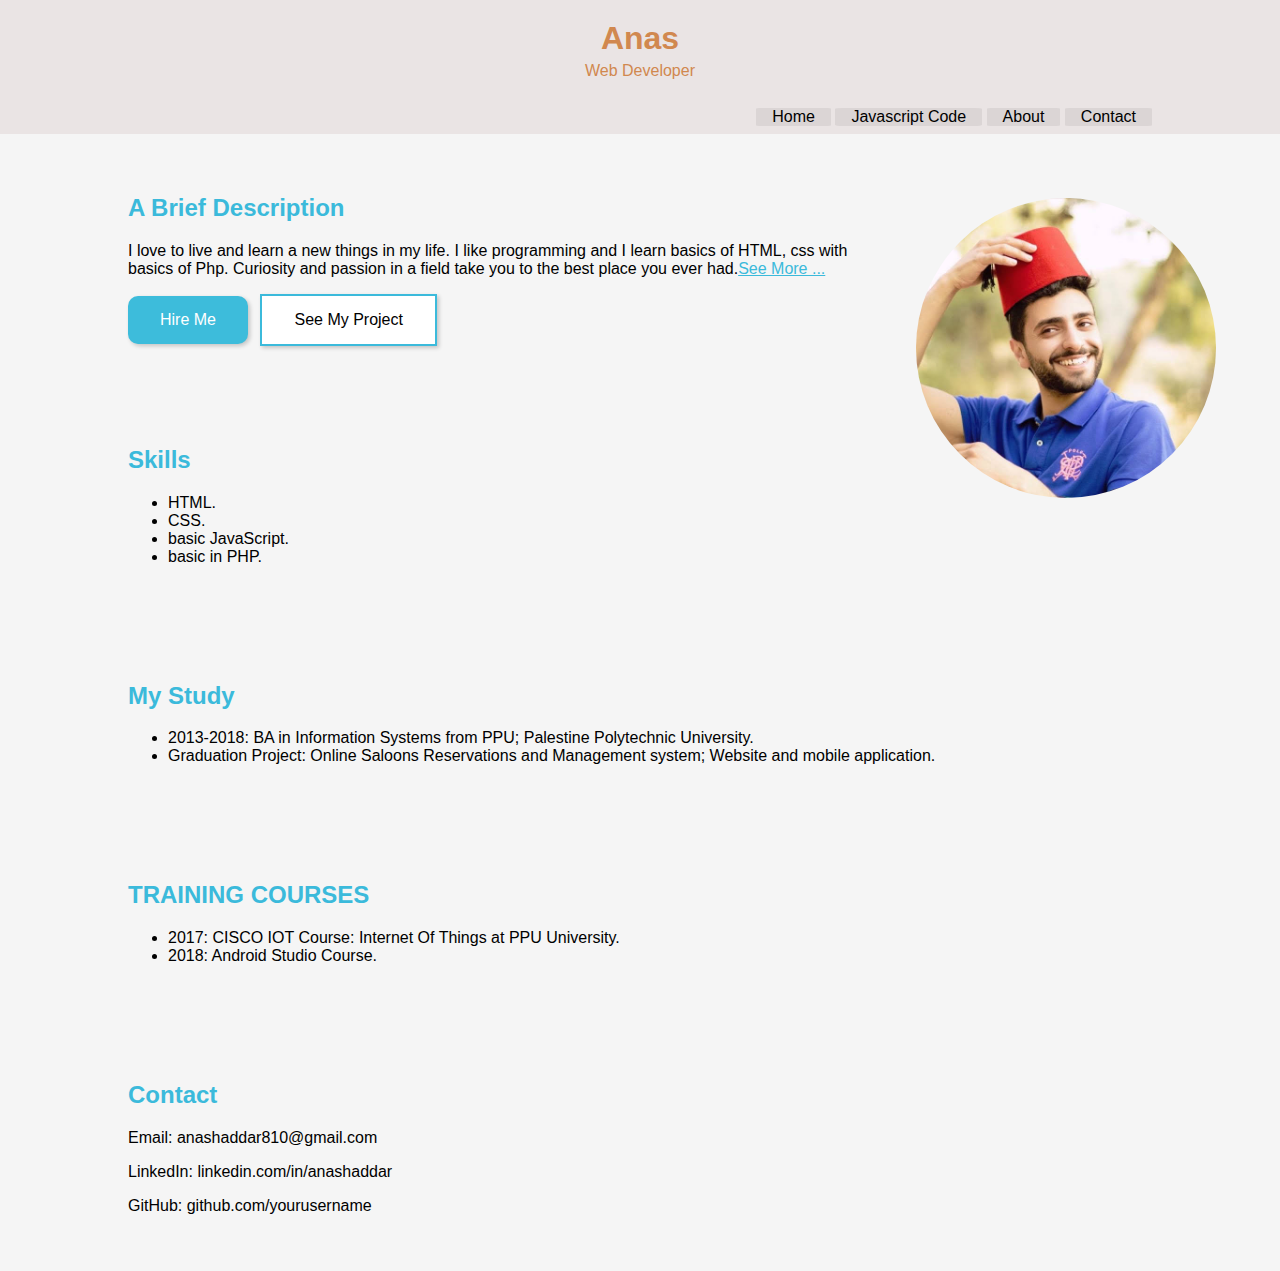
<file: index.html>
<!DOCTYPE html>
<html lang="en">
<head>
    <meta charset="UTF-8">
    <link rel="stylesheet" href="https://fonts.google.com/specimen/Poppins">
    <link rel="stylesheet" href="style.css">
    <title>Your Name - Portfolio</title>
</head>
<body>


    <header>
        <div class="container">
            <h1>Anas</h1>
            <p>Web Developer</p>
        </div>
    </header>

    <nav>
        <a  href="index.html">Home</a>
          <a href="javascript.html">Javascript Code</a>
        <a href="#">About</a>
        <a href="#">Contact</a>
    </nav>
   
        <div>
             <img src="IMG_1757.JPG">
        </div>
        
       


        <section class="about-me">
        <div class="container">
            <h2> A Brief Description</h2>
            <p>I love to live and learn a new things in my life. I like programming and I learn basics of HTML, css with basics of Php.
                 Curiosity and passion in a field take you to the best place you ever had.<a href="google.com">See More ...</a></p>
            
            <button  type="button"  class="btn1">Hire Me</button>
        <button  type="button"class="btn2">See My Project</button>
        </div>

       

    </section>

    <section class="skills">
        <div class="container">
            <h2>Skills</h2>
            <ul>
                <li>HTML.</li>
                <li>CSS.</li>
                <li>basic JavaScript.</li>
                <li>basic in PHP.</li>
              
            </ul>
        </div>
    </section>

    <section class="portfolio">
        <div class="container">
            <h2>My Study</h2>
            <ul>
                <li>
                    2013-2018: BA in Information Systems from PPU; Palestine Polytechnic University.
                </li>
                <li>               
                    Graduation Project: Online Saloons Reservations and Management system; Website and mobile application.
                </li>

        </ul>

        </div>
    </section>


    <section class="portfolio">
        <div class="container">
            <h2>TRAINING COURSES </h2>
            <ul>
                    <li>
                        2017: CISCO IOT Course: Internet Of Things at PPU University. 	
                    </li>
                    <li>               
                        2018: Android Studio Course.
                    </li>

            </ul>

        </div>
    </section>


    <section class="contact">
        <div class="container">
            <h2>Contact</h2>
            <p>Email: anashaddar810@gmail.com </p>
            <p>LinkedIn: linkedin.com/in/anashaddar</p>
            <p>GitHub: github.com/yourusername</p>
        </div>
    </section>

</body>
</html>
</file>
<file: style.css>
:root{
    --orange:#D1884F;
    --trquise:#008AAA;
    --blue:#3BBADB;


}


nav {
    background-color: #eae4e4;
    color: #ed0606;
    text-align: right;
    padding: 0.5em 10%;
}

nav a {
    color: #000000;
    background-color: #dbd5d5;
    border-radius: 5%;
    text-decoration: none;
    padding: 0 1em;
    display:inline-flex;

}

nav a:hover{
    background-color: var(--orange);
}

body {
    font-family: 'Arial', sans-serif;
    margin: 0;
    padding: 0;
    box-sizing: border-box;
    font-family: 'Poppins', sans-serif;
    
}

.container {
    width: 80%;
    max-width: 1200px;
    margin: 0 auto;
}

header {
    background-color: #eae4e4;
    color: #D1884F;
    padding: 20px 0;
    text-align: center;
}

header h1 {
    margin: 0;
}

header p {
    margin: 5px 0 0;
}

section {
    padding: 40px 0;
}

div img{
    width: 300px;
    height: 300px;
    float: right;
    padding: 5%;
    border-radius: 50%;

}


.about-me,
.skills,
.portfolio,
.contact {
    background-color: #f5f5f5;
}

.about-me h2,
.skills h2,
.portfolio h2,
.contact h2 {
    color:var(--blue);
    
}

/* ul {
    list-style: none;
    padding: 0;
}

ul li {
    display: inline-block;
    margin: 0 10px 0 0;
} */

.btn1{
    background-color: hsl(192, 69%, 55%); /* Green */
    border: none;
    color: white;
    padding: 15px 32px;
    text-align: center;
    text-decoration: none;
    display: inline-block;
    font-size: 16px;
    border-radius: 10px;
    box-shadow: 2px 2px 4px rgba(0, 0, 0, 0.2);

}
.btn2{
    background-color: white;
    color: black;
    border: 2px solid var(--blue);
    font-size: 16px;
    margin-left:8px;
    padding: 15px 32px;
    box-shadow: 2px 2px 4px rgba(0, 0, 0, 0.2);
    
}
.btn1 .btn2 {
    transition-duration: 0.4s;
  }
.btn1:hover,.btn2:hover {
    background-color:var(--trquise); 
    color: white;
    
}




   p a{
    color: var(--blue);
   }





@media (max-width: 768px) {
    header h1 {
        font-size: 1.5em;
        color: #D1884F;
    }

    header p {
        font-size: 0.8em;
    }

    section {
        padding: 20px 0;
    }


    nav a {
        display: block;
        padding: 1em 0;
        text-align: center;
    }

    div img{
        width: 150px;
        height: 150px;
        border-radius: 50%;
        margin-top: 20px;
    }

    .btn1,.btn2{
        font-size: 8px;

    }
    p{
        width: 70%;
    }
}
</file>
